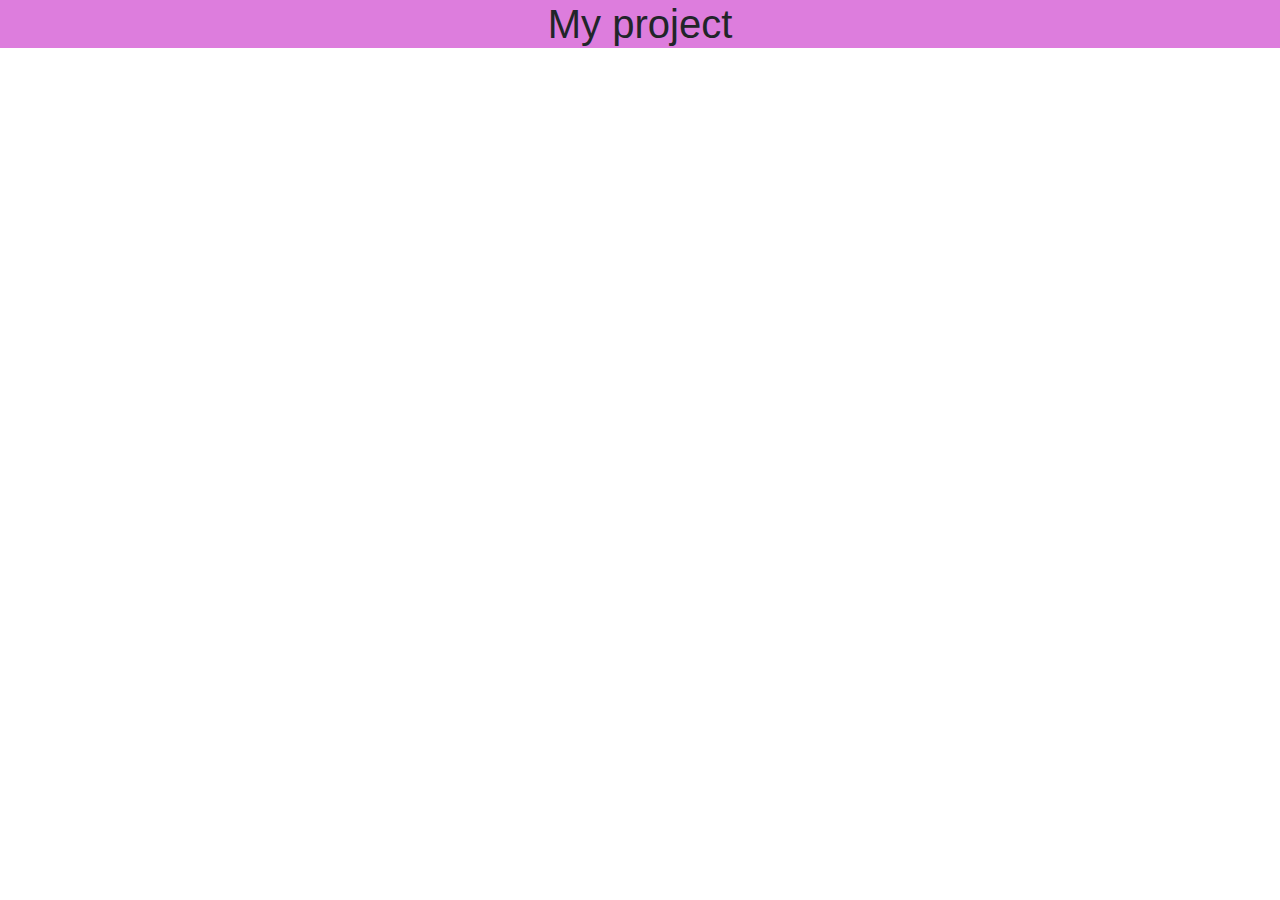
<file: index.html>
<!DOCTYPE html>
<html lang="en">
  <head>
    <meta charset="UTF-8" />
    <meta name="viewport" content="width=device-width, initial-scale=1.0" />
    <meta http-equiv="X-UA-Compatible" content="ie=edge" />
    <title>My Project</title>
    <link rel="stylesheet" href="styles/main.css" />
  </head>
  <body>

  <h1>My project</h1>
    <!-- Custom scripts, edit above this line -->
    <script src="scripts/index.js"></script>
  </body>
</html>
</file>
